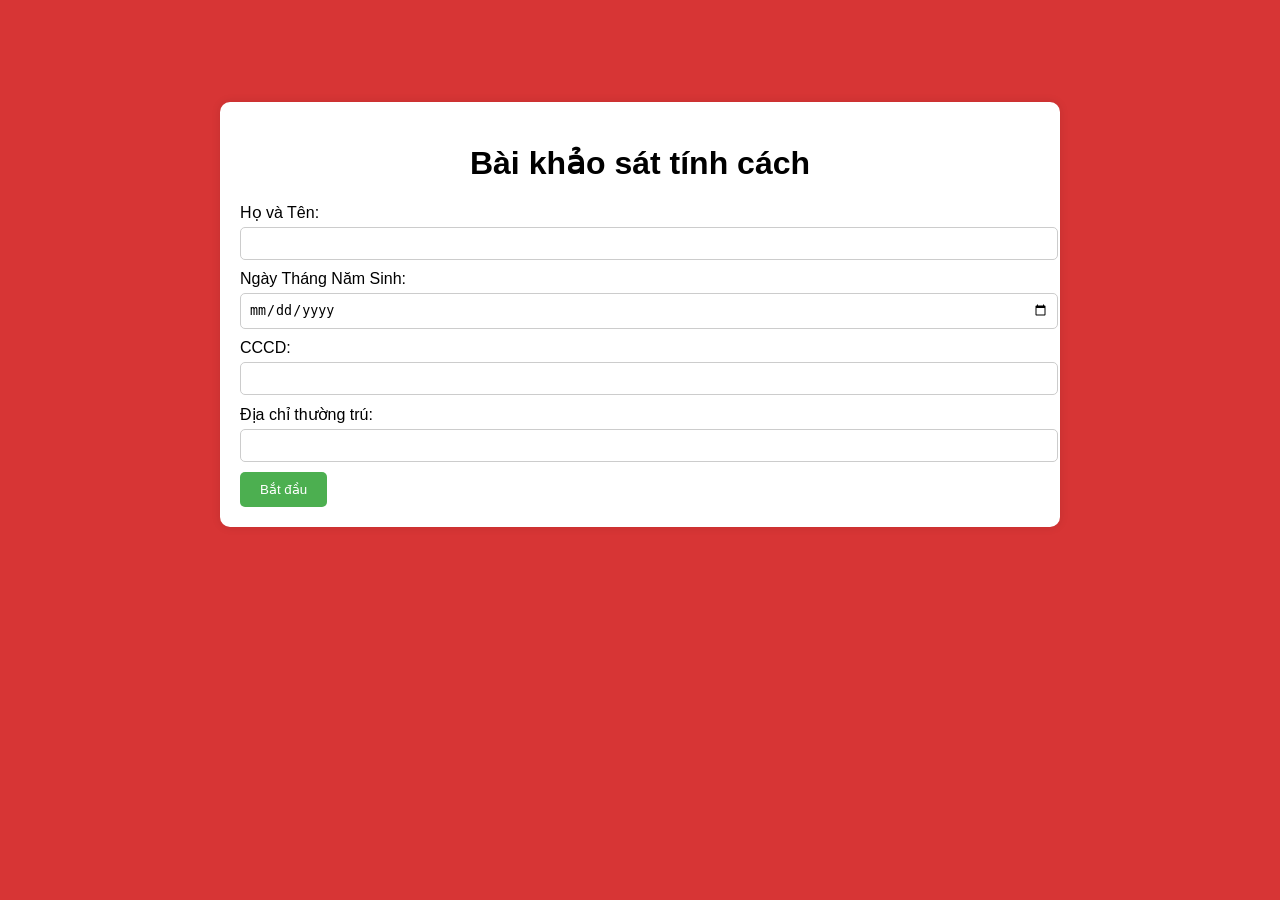
<file: index.html>
<!-- <!DOCTYPE html>
<html lang="en">
<head>
    <meta charset="UTF-8">
    <meta name="viewport" content="width=device-width, initial-scale=1.0">
    <title>Thi Trắc Nghiệm</title>
    <link rel="stylesheet" href="styles.css">
</head>
<body>
    <div class="container">
        <h1>Thi Trắc Nghiệm</h1>
        <form id="quizForm">
            <div id="studentInfo">
                <label for="fullName">Họ và Tên:</label>
                <input type="text" id="fullName" required><br>
                <label for="dob">Ngày Tháng Năm Sinh:</label>
                <input type="date" id="dob" required><br>
                <label for="studentID">Mã Sinh Viên:</label>
                <input type="text" id="studentID" required><br>
                <label for="class">Lớp:</label>
                <input type="text" id="class" required><br>
                <button id="startButton">Bắt đầu làm</button>
            </div>
            <div id="quizContainer" style="display: none;">
                <div id="quizInfo">
                    <p><strong>Thông tin Thí sinh:</strong></p>
                    <p id="fullNameDisplay"></p>
                    <p id="dobDisplay"></p>
                    <p id="studentIDDisplay"></p>
                    <p id="classDisplay"></p>
                    <div id="timer"></div>
                </div>
                <div id="questions"></div>
                <button type="submit" id="submit">Nộp bài</button>
            </div>
        </form>
    </div>

    <script src="script.js"></script>
</body>
</html> -->


















<!DOCTYPE html>
<html lang="en">
<head>
    <meta charset="UTF-8">
    <meta name="viewport" content="width=device-width, initial-scale=1.0">
    <title>Thi Trắc Nghiệm</title>
    <link rel="stylesheet" href="styles.css">
</head>
<body>
    <div class="container">
        <h1>Bài khảo sát tính cách</h1>
        <form id="quizForm" class="quizForm">
            <div id="studentInfo">
                <label for="fullName">Họ và Tên:</label>
                <input type="text" id="fullName" required><br>
                <label for="dob">Ngày Tháng Năm Sinh:</label>
                <input type="date" id="dob" required><br>
                <label for="ID">CCCD:</label>
                <input type="text" id="studentID" required><br>
                <label for="place">Địa chỉ thường trú:</label>
                <input type="text" id="class" required><br>
                <button id="startButton">Bắt đầu</button>
            </div>
            <div id="quizContainer" style="display: none;">
                <div id="quizInfo">
                    <p><strong>Thông tin người tham gia khảo sát:</strong></p>
                    <p id="fullNameDisplay"></p>
                    <p id="dobDisplay"></p>
                    <p id="studentIDDisplay"></p>
                    <p id="classDisplay"></p>
                    <div id="timer"></div>
                </div>
                <div id="questions"></div>
                <button type="submit" id="submit">Nộp bài</button>
            </div>
            <div id="result" style="display: none;">
                <h2>Kết Quả Bài Thi</h2>
            </div>
            <div id="review" style="display: none;">
                <h2>Đánh giá câu hỏi</h2>
                <div id="reviewQuestions"></div>
                <button id="closeReviewButton">Đóng</button>
            </div>
        </form>
    </div>

    <script src="script.js"></script>
</body>
</html>
</file>
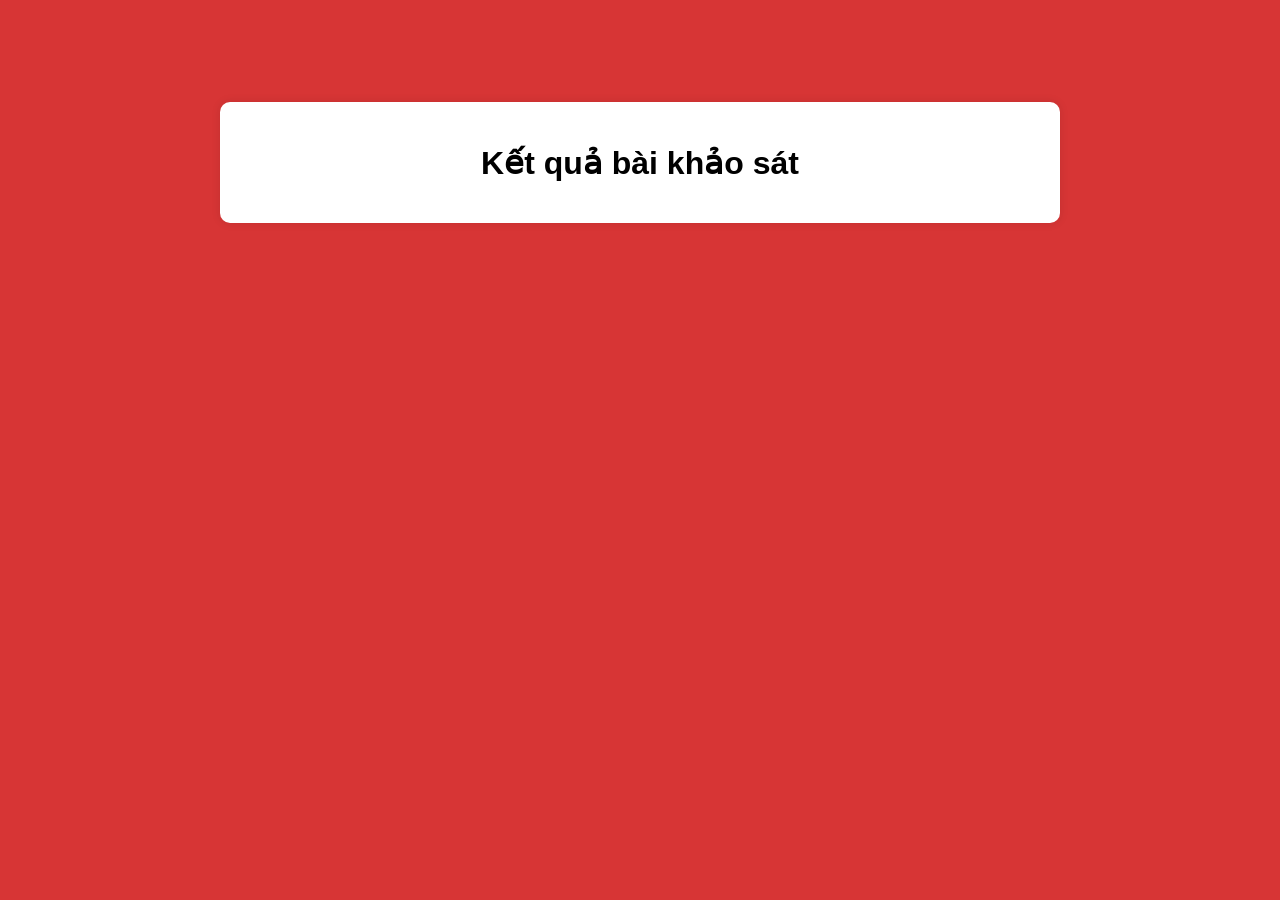
<file: result.html>
<!DOCTYPE html>
<html lang="en">
<head>
    <meta charset="UTF-8">
    <meta name="viewport" content="width=device-width, initial-scale=1.0">
    <title>Result</title>
    <link rel="stylesheet" href="styles.css">
</head>
<body>
    <div class="container">
        <h1>Kết quả bài khảo sát</h1>
        <form id="quizForm" class="quizForm">
            <div id="resultContainer"></div>
        </form>
    </div>

    <script src="result.js"></script>
    
</body>
</html>
</file>
<file: styles.css>
body {
    background-color: #d73535;
    font-family: Arial, sans-serif;
    margin: 0;
    display: flex;
    flex-direction: column;
    justify-content: center;
    align-items: center;
}

.container {
    justify-content: center;
    width: 80%;
    max-width: 800px; /* Đặt chiều rộng tối đa */
    padding: 20px;
    margin-top: 8%;
    background-color: #fff;
    border-radius: 10px;
    box-shadow: 0 0 10px rgba(0, 0, 0, 0.1);
}


h1 {
    text-align: center;
}

label {
    display: block;
    margin-bottom: 5px;
}

input[type="text"],
input[type="date"] {
    width: 100%;
    padding: 8px;
    border-radius: 5px;
    border: 1px solid #ccc;
    margin-bottom: 10px;
}

button {
    padding: 10px 20px;
    border: none;
    border-radius: 5px;
    cursor: pointer;
    background-color: #4caf50;
    color: #fff;
    transition: background-color 0.3s, color 0.3s;
}

button:hover {
    background-color: #45a049;
}

button:active {
    background-color: #3e8e41;
}

#quizContainer {
    display: flex;
    flex-direction: column;
}


#quizInfo {
    background-color: #f9f9f9;
    padding: 15px;
    border-radius: 10px;
    margin-bottom: 20px;
}

#questions {
    margin-bottom: 20px;
}

.question-container {
    border-radius: 10px;
    border: 2px solid #ccc;
    padding: 15px;
    margin-bottom: 15px;
    background-color: #f9f9f9;
}

.question-number {
    float: left;
    margin-right: 10px;
    background-color: #ccc;
    color: #fff;
    border-radius: 50%;
    padding: 8px;
}

.question-content {
    overflow: hidden;
}

.correct-answer {
    background-color: green;
    color: #fff;
}

.incorrect-answer {
    background-color: red;
    color: #fff;
}

.missing-answer {
    background-color: #f9f9f9;
    color: red;
}

#review {
    text-align: center;
}

#reviewQuestions {
    text-align: left;
}

#closeReviewButton {
    padding: 10px 20px;
    background-color: #f44336;
    color: #fff;
    border: none;
    border-radius: 4px;
    cursor: pointer;
}

#closeReviewButton:hover {
    background-color: #d32f2f;
}


/* Các style cho kết quả */
.question-result {
    margin-bottom: 20px;
    padding: 10px;
    border: 1px solid #ccc;
    border-radius: 5px;
}

.question-result p {
    margin: 0;
}

.question-result p strong {
    font-weight: bold;
}

.question-result p:last-child {
    margin-top: 10px;
}
</file>
